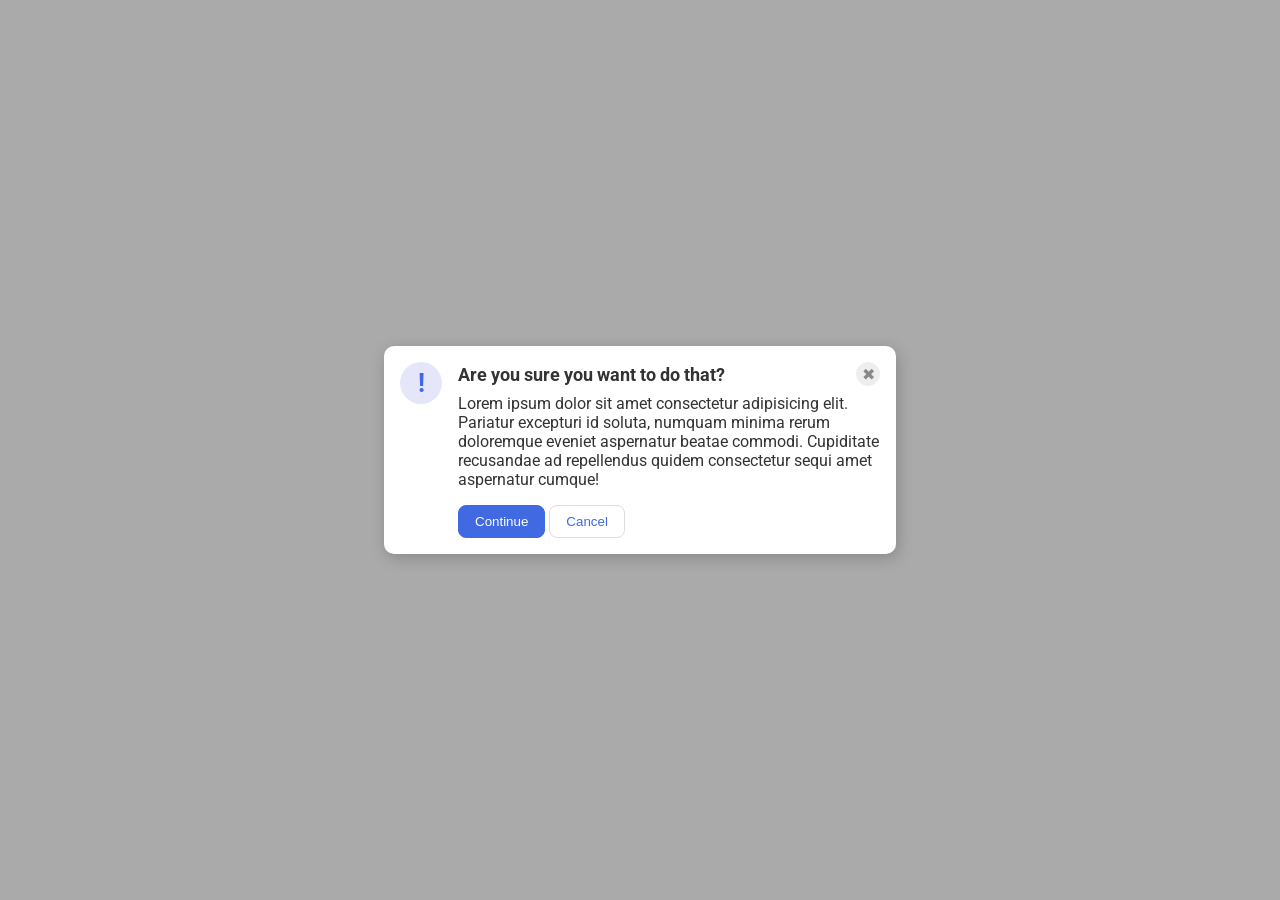
<file: foundations/flex/05-flex-modal/index.html>
<!DOCTYPE html>
<html lang="en">
  <head>
    <meta charset="UTF-8">
    <meta http-equiv="X-UA-Compatible" content="IE=edge">
    <meta name="viewport" content="width=device-width, initial-scale=1.0">
    <link rel="stylesheet" href="style.css">
    <title>Modal</title>
  </head>
  <body>
    <div class="modal">
      <div class="icon">!</div>
      <div class="holder">
        <div class="header">Are you sure you want to do that?
          <button class="close-button">✖</button>
        </div>
      <div class="text">Lorem ipsum dolor sit amet consectetur adipisicing elit. Pariatur excepturi id soluta, numquam minima rerum doloremque eveniet aspernatur beatae commodi. Cupiditate recusandae ad repellendus quidem consectetur sequi amet aspernatur cumque!</div>
      <button class="continue">Continue</button>
      <button class="cancel">Cancel</button>
      </div>
    </div>
  </body>
</html>
</file>
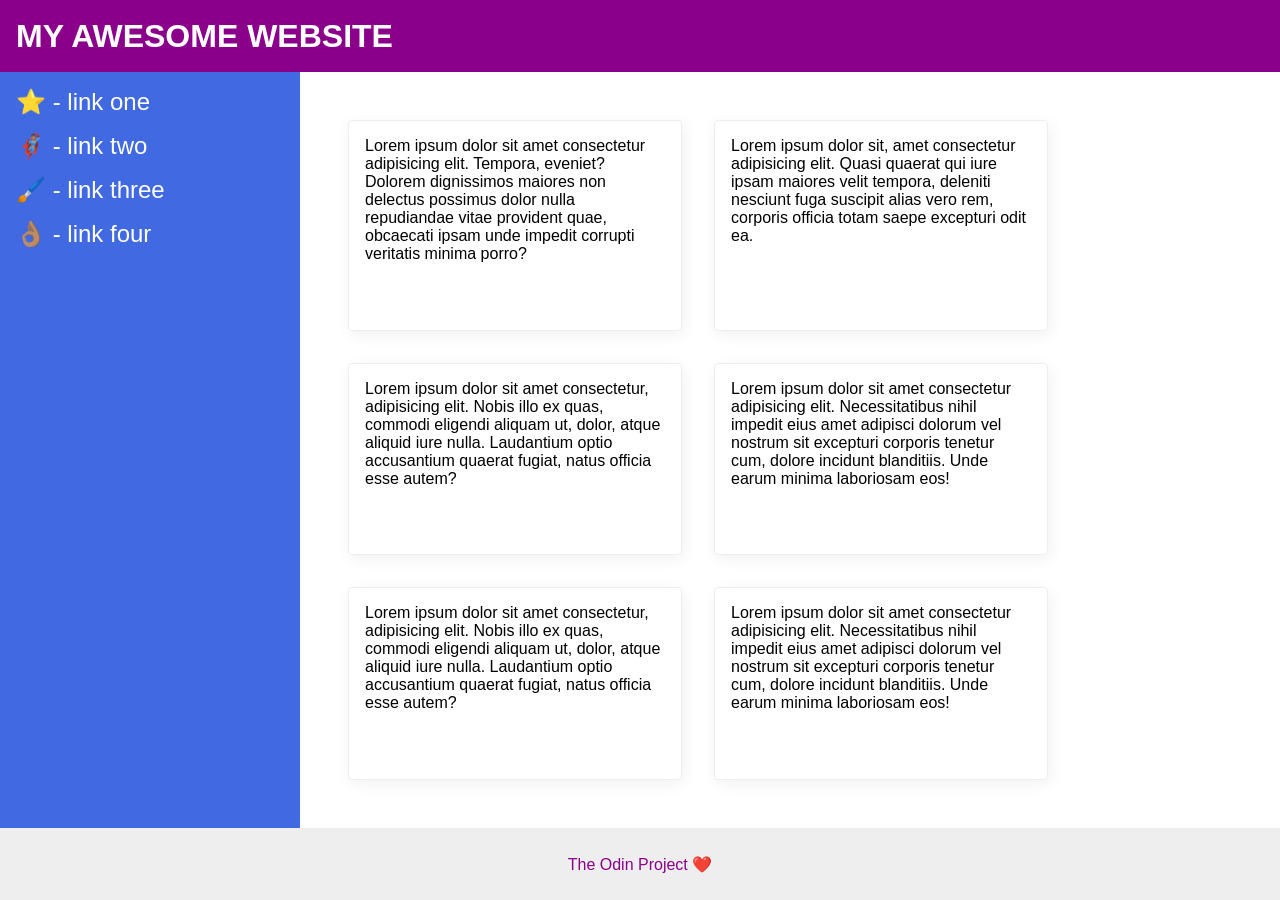
<file: foundations/flex/07-flex-layout-2/index.html>
<!DOCTYPE html>
<html lang="en">
  <head>
    <meta charset="UTF-8">
    <meta http-equiv="X-UA-Compatible" content="IE=edge">
    <meta name="viewport" content="width=device-width, initial-scale=1.0">
    <title>The Holy Grail</title>
    <link rel="stylesheet" href="style.css">
  </head>
  <body>
    <div class="header">
      MY AWESOME WEBSITE
    </div>
    <div class = "body">
      <div class="sidebar">
        <ul>
          <li><a href="#">⭐ - link one</a></li>
          <li><a href="#">🦸🏽‍♂️ - link two</a></li>
          <li><a href="#">🖌️ - link three</a></li>
          <li><a href="#">👌🏽 - link four</a></li>
        </ul>
      </div>
     
      <div class="holder">
        <div class="card">Lorem ipsum dolor sit amet consectetur adipisicing elit. Tempora, eveniet? Dolorem dignissimos maiores non delectus possimus dolor nulla repudiandae vitae provident quae, obcaecati ipsam unde impedit corrupti veritatis minima porro?</div>
        <div class="card">Lorem ipsum dolor sit, amet consectetur adipisicing elit. Quasi quaerat qui iure ipsam maiores velit tempora, deleniti nesciunt fuga suscipit alias vero rem, corporis officia totam saepe excepturi odit ea.</div>
        <div class="card">Lorem ipsum dolor sit amet consectetur, adipisicing elit. Nobis illo ex quas, commodi eligendi aliquam ut, dolor, atque aliquid iure nulla. Laudantium optio accusantium quaerat fugiat, natus officia esse autem?</div>
        <div class="card">Lorem ipsum dolor sit amet consectetur adipisicing elit. Necessitatibus nihil impedit eius amet adipisci dolorum vel nostrum sit excepturi corporis tenetur cum, dolore incidunt blanditiis. Unde earum minima laboriosam eos!</div>
        <div class="card">Lorem ipsum dolor sit amet consectetur, adipisicing elit. Nobis illo ex quas, commodi eligendi aliquam ut, dolor, atque aliquid iure nulla. Laudantium optio accusantium quaerat fugiat, natus officia esse autem?</div>
        <div class="card">Lorem ipsum dolor sit amet consectetur adipisicing elit. Necessitatibus nihil impedit eius amet adipisci dolorum vel nostrum sit excepturi corporis tenetur cum, dolore incidunt blanditiis. Unde earum minima laboriosam eos!</div>
      </div>
    </div>
    <div class="footer">
      The Odin Project ❤️
    </div>
  </body>
</html>
</file>
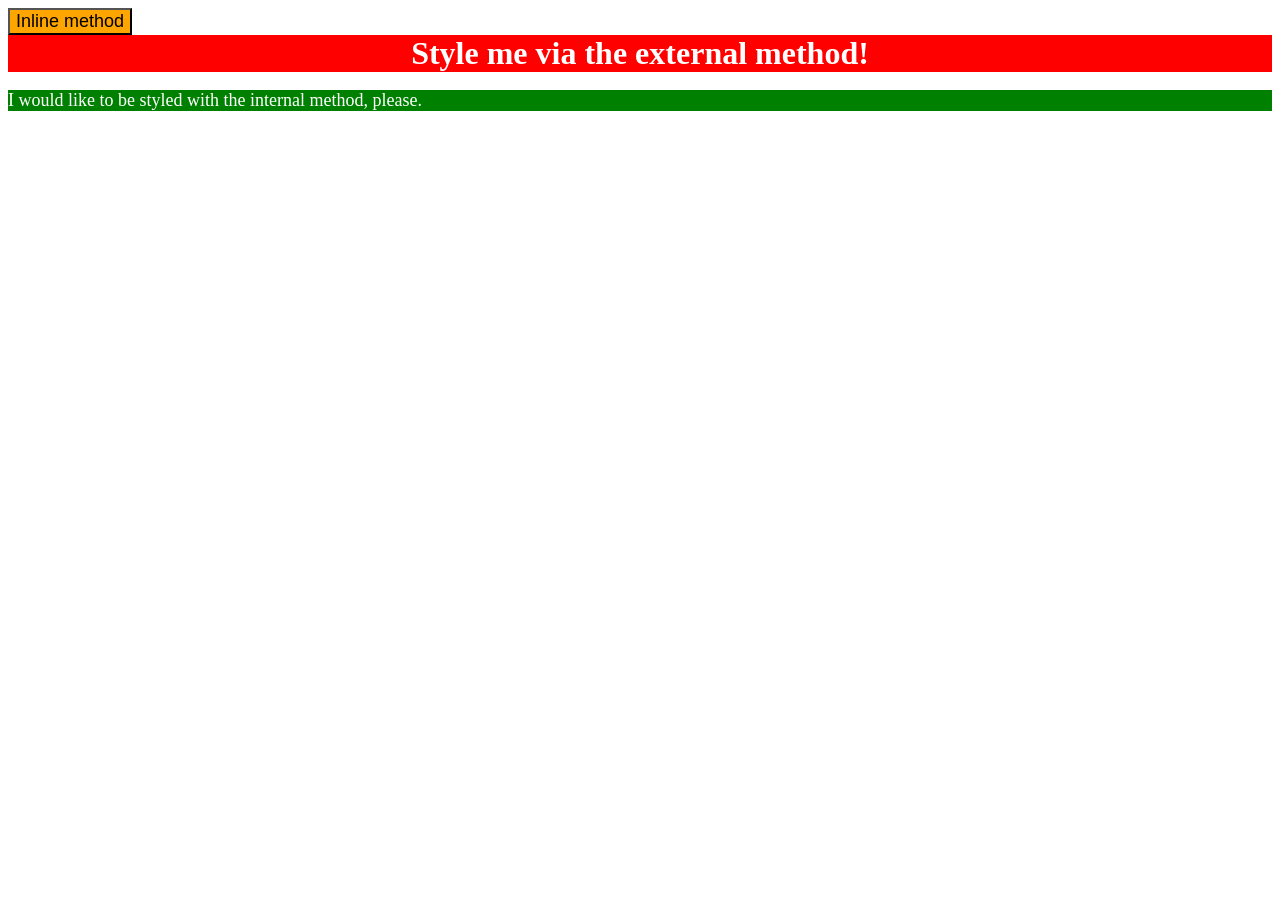
<file: foundations/intro-to-css/01-css-methods/index.html>
<!DOCTYPE html>
<html lang="en">
  <head>
    <meta charset="UTF-8">
    <meta http-equiv="X-UA-Compatible" content="IE=edge">
    <meta name="viewport" content="width=device-width, initial-scale=1.0">
    <title>Methods for Adding CSS</title>
    <link rel="stylesheet" href="styles.css">

     <style>
      p{
        color: white;
        background-color: green;
        font-size: 18px;
      }
     </style>
  </head>
  <body>
    <button style ="background-color: orange ; font-size: 18px;"> Inline method</button>
    <div>Style me via the external method!</div>
    <p>I would like to be styled with the internal method, please.</p>
    

      
  </body>
</html>
</file>
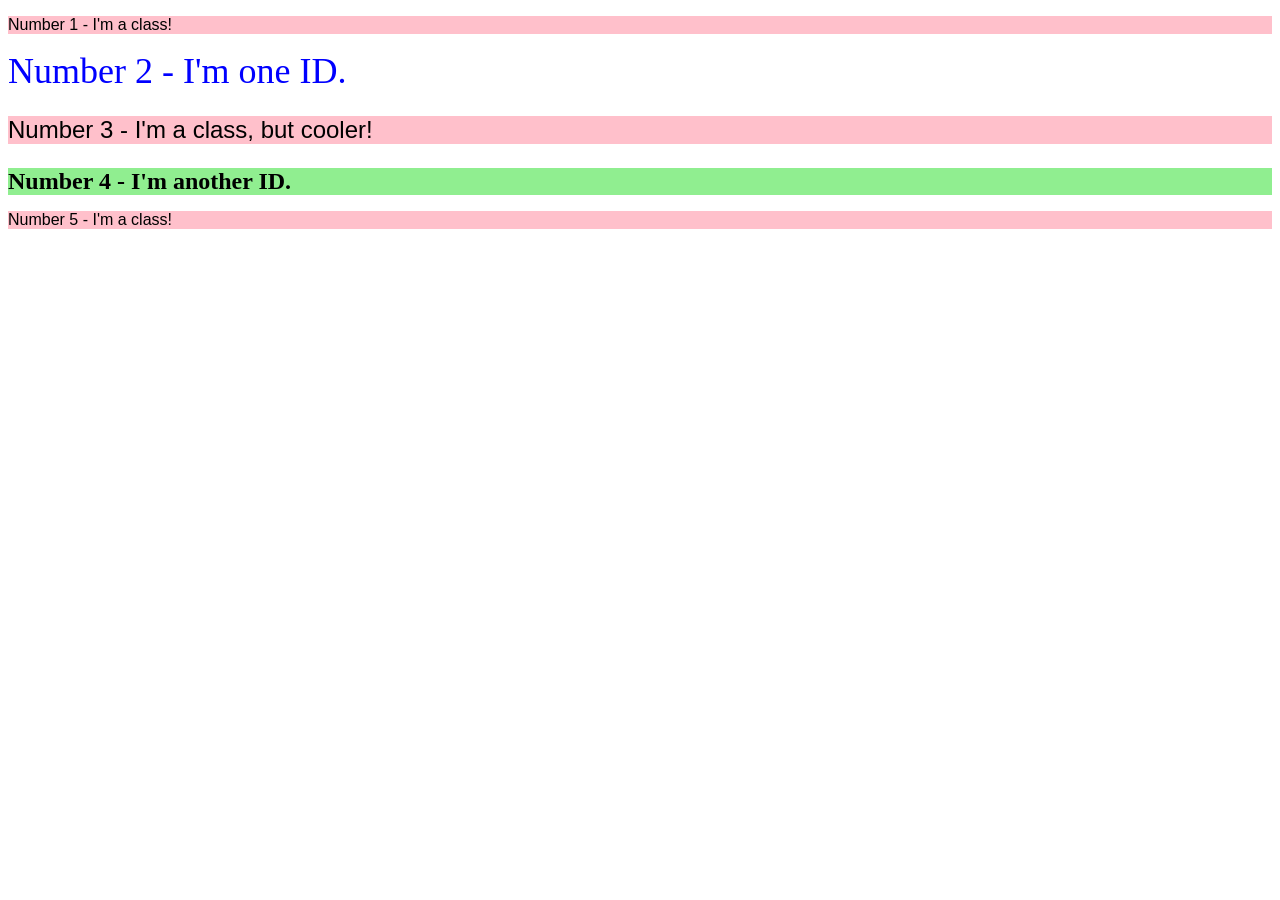
<file: foundations/intro-to-css/02-class-id-selectors/index.html>
<!DOCTYPE html>
<html lang="en">
  <head>
    <meta charset="UTF-8">
    <meta http-equiv="X-UA-Compatible" content="IE=edge">
    <meta name="viewport" content="width=device-width, initial-scale=1.0">
    <title>Class and ID Selectors</title>
    <link rel="stylesheet" href="style.css">
  </head>
  <body>
    <p>Number 1 - I'm a class!</p>
    <div id ="head">Number 2 - I'm one ID.</div>
    <p class = "diff">Number 3 - I'm a class, but cooler!</p>
    <div id="var">Number 4 - I'm another ID.</div>
    <p>Number 5 - I'm a class!</p>
  </body>
</html>
</file>
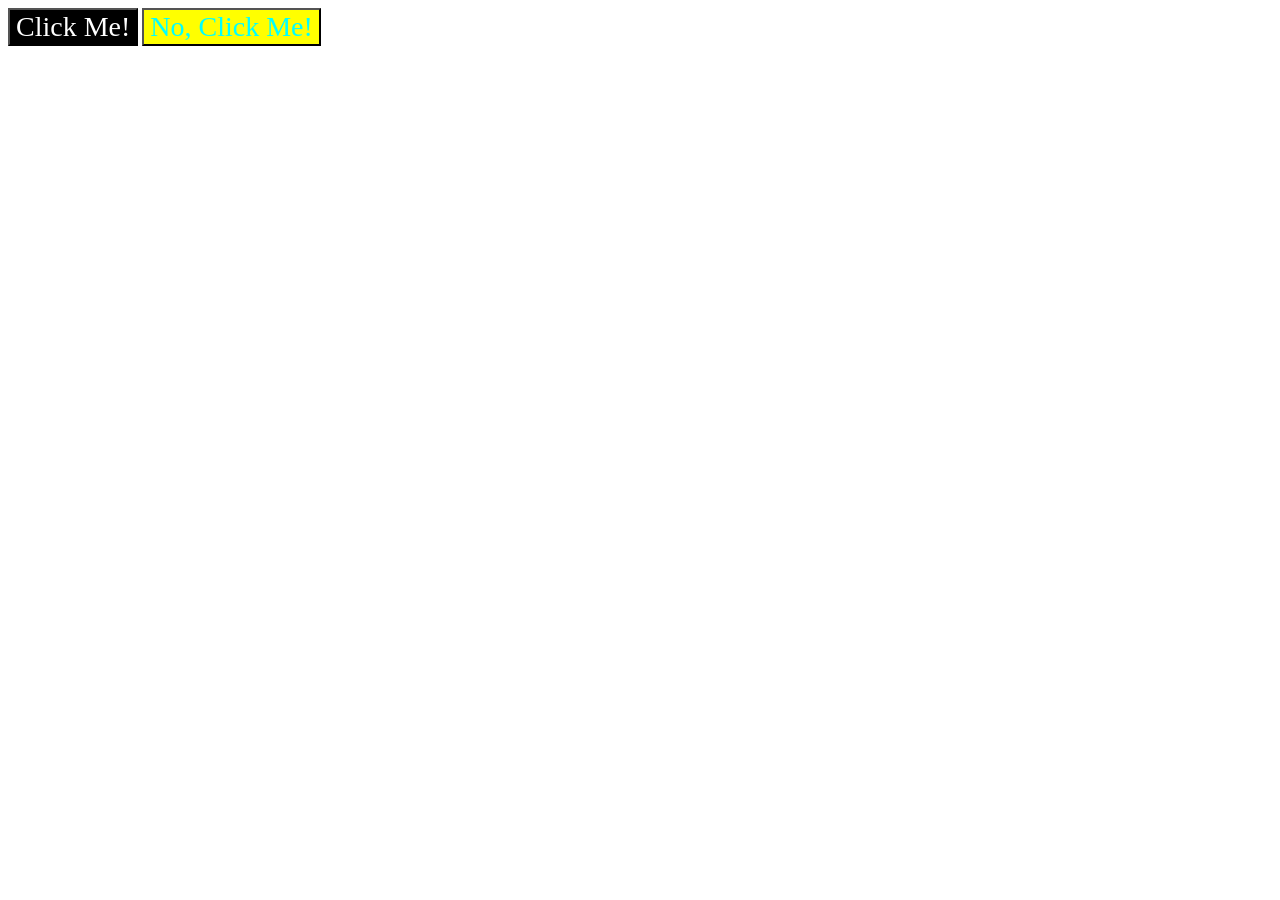
<file: foundations/intro-to-css/03-grouping-selectors/index.html>
<!DOCTYPE html>
<html lang="en">
  <head>
    <meta charset="UTF-8">
    <meta http-equiv="X-UA-Compatible" content="IE=edge">
    <meta name="viewport" content="width=device-width, initial-scale=1.0">
    <title>Grouping Selectors</title>
    <link rel="stylesheet" href="style.css">
  </head>
  <body>
    <button class="black">Click Me!</button>
    <button class="yellow">No, Click Me!</button>
  </body>
</html>
</file>
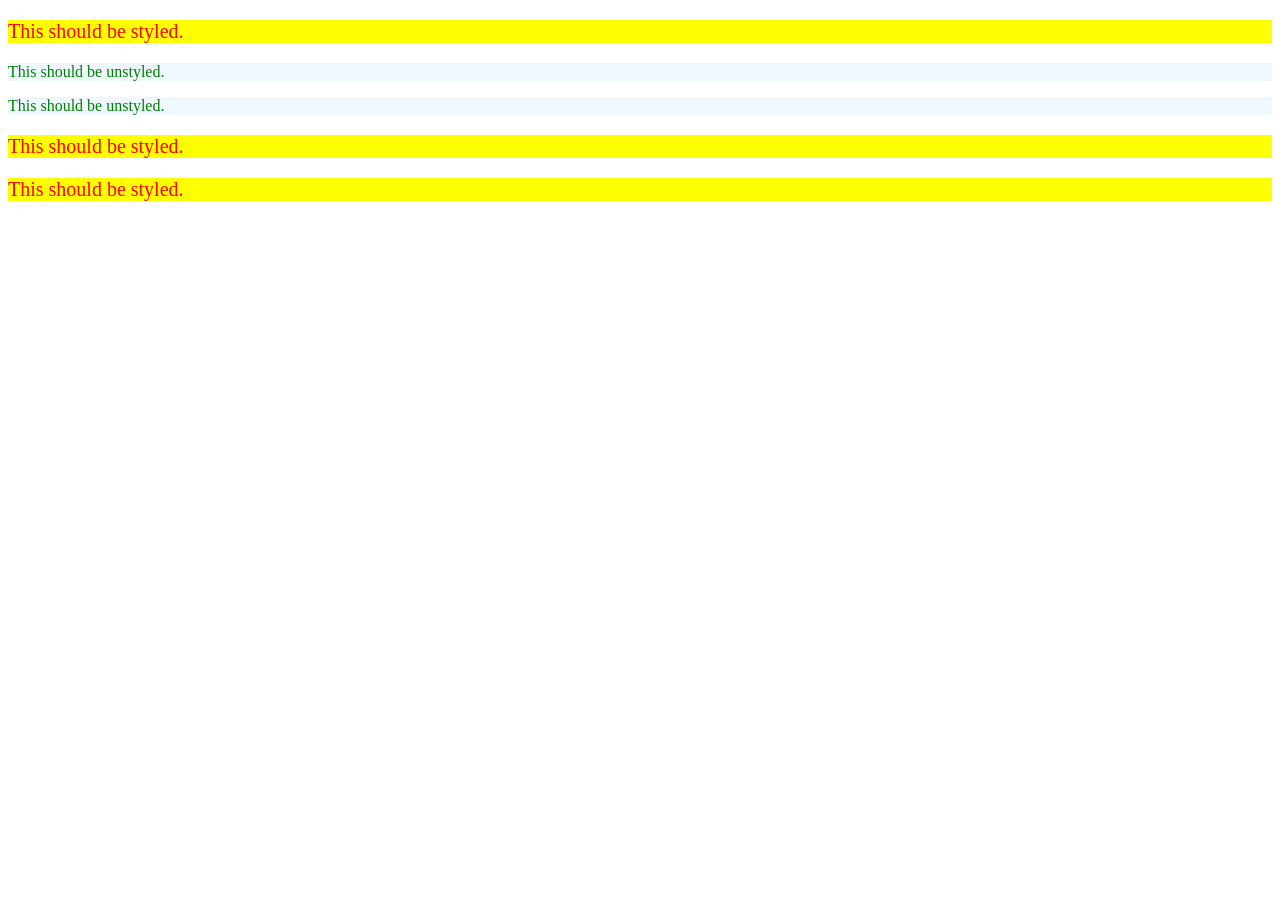
<file: foundations/intro-to-css/05-descendant-combinator/index.html>
<!DOCTYPE html>
<html lang="en">
  <head>
    <meta charset="UTF-8">
    <meta http-equiv="X-UA-Compatible" content="IE=edge">
    <meta name="viewport" content="width=device-width, initial-scale=1.0">
    <title>Descendant Combinator</title>
    <link rel="stylesheet" href="style.css">
  </head>
  <body>
    <div class="container">
      <p class="text">This should be styled.</p>
    </div>
    <div class="modified">
      <p class="text">This should be unstyled.</p>
      <p class="text">This should be unstyled.</p>
    </div>
    <div class="container">
      <p class="text">This should be styled.</p>
      <p class="text">This should be styled.</p>
    </div>
  </body>
</html>
</file>
<file: foundations/flex/05-flex-modal/style.css>
@import url('https://fonts.googleapis.com/css2?family=Roboto:wght@400;700&display=swap');

html, body {
  height: 100%;
}

body {
  font-family: Roboto, sans-serif;
  margin: 0;
  background: #aaa;
  color: #333;
  /* I'll give you this one for free lol */
  display: flex;
  align-items: center;
  justify-content: center;
}

.modal {
  display: flex;
  gap: 16px;
  padding: 16px;
  background: white;
  width: 480px;
  border-radius: 10px;
  box-shadow: 2px 4px 16px rgba(0,0,0,.2);
}

.icon {
  color: royalblue;
  font-size: 26px;
  font-weight: 700;
  background: lavender;
  width: 42px;
  height: 42px;
  border-radius: 50%;
  display: flex;
  align-items: center;
  justify-content: center;
  flex-shrink: 0 ;
}

.close-button {
  background: #eee;
  border-radius: 50%;
  color: #888;
  font-weight: 400;
  font-size: 16px;
  height: 24px;
  width: 24px;
  display: flex;
  align-items: center;
  justify-content: center;
  border: 1px solid #eee;
  padding: 0;
}

button {
  cursor: pointer;
  padding: 8px 16px;
  border-radius: 8px;
}

button.continue {
  background: royalblue;
  border: 1px solid royalblue;
  color: white;
}

button.cancel {
  background: white;
  border: 1px solid #ddd;
  color: royalblue;
}

.text {
  margin-bottom: 16px;
}

.header {
  display: flex;
  align-items: center;
  justify-content: space-between;
  margin-bottom: 8px;
  font-size: 18px;
  font-weight: 700;

}
</file>
<file: foundations/flex/07-flex-layout-2/style.css>
body {
  font-family: -apple-system, BlinkMacSystemFont, 'Segoe UI', Roboto, Oxygen, Ubuntu, Cantarell, 'Open Sans', 'Helvetica Neue', sans-serif;
  margin: 0;
  min-height: 100vh;
  display: flex;
  flex-direction: column;
}

.header {
  height: 72px;
  background: darkmagenta;
  color: white;
  font-size: 32px;
  font-weight: 900;
  display: flex;
  align-items: center;
  padding: 0 16px;
}

.body {
  flex: 1;
  display: flex;
}

.footer {
  height: 72px;
  background: #eee;
  color: darkmagenta;
  display: flex;
  justify-content: center;
  align-items: center;
  
} 

.holder{
  display: flex;
  flex-wrap: wrap;
  padding: 48px;
  gap: 32px;
}


ul {
  list-style-type: none;
  margin: 0;
  padding: 0;
}

li {
  margin-bottom: 16px;
}

a {
  color: white;
  text-decoration: none;
  font-size: 24px;
}

.sidebar {
  width: 300px;
  background: royalblue;
  box-sizing: border-box;
  flex-shrink: 0;
  padding: 16px;
}

.card {
  border: 1px solid #eee;
  box-shadow: 2px 4px 16px rgba(0,0,0,.06);
  border-radius: 4px;
  padding: 16px;
  width: 300px;
}
</file>
<file: foundations/intro-to-css/01-css-methods/styles.css>
div {
    color: white;
    background-color: red;
    font-size: 32px;
    font-weight: bold;
    text-align: center;
}
</file>
<file: foundations/intro-to-css/02-class-id-selectors/style.css>
p {
    background-color: pink ;
    font-family:  Verdana, sans-serif;

}

#head {
    color: blue;
    font-size: 36px;
}

.diff {
   font-size: 24px;

}

#var {
     background-color: lightgreen;
    font-size: 24px;
    font-weight: bold;
}
</file>
<file: foundations/intro-to-css/03-grouping-selectors/style.css>
.black,
.yellow {

    font-size: 28px;
    font-family: 'Times New Roman', Helvetica, sans-serif;
}
.black {
    background-color: black;
    color: white;  

}

.yellow {
    background-color: yellow;
    font-weight: 300;
    color: aqua;
}
</file>
<file: foundations/intro-to-css/05-descendant-combinator/style.css>
.container .text {
    background-color: yellow;
    color: red;
    font-size: 20px;
    align-content: center;

}

.modified .text {
    color: green;
    background-color: aliceblue;
    
}
</file>
